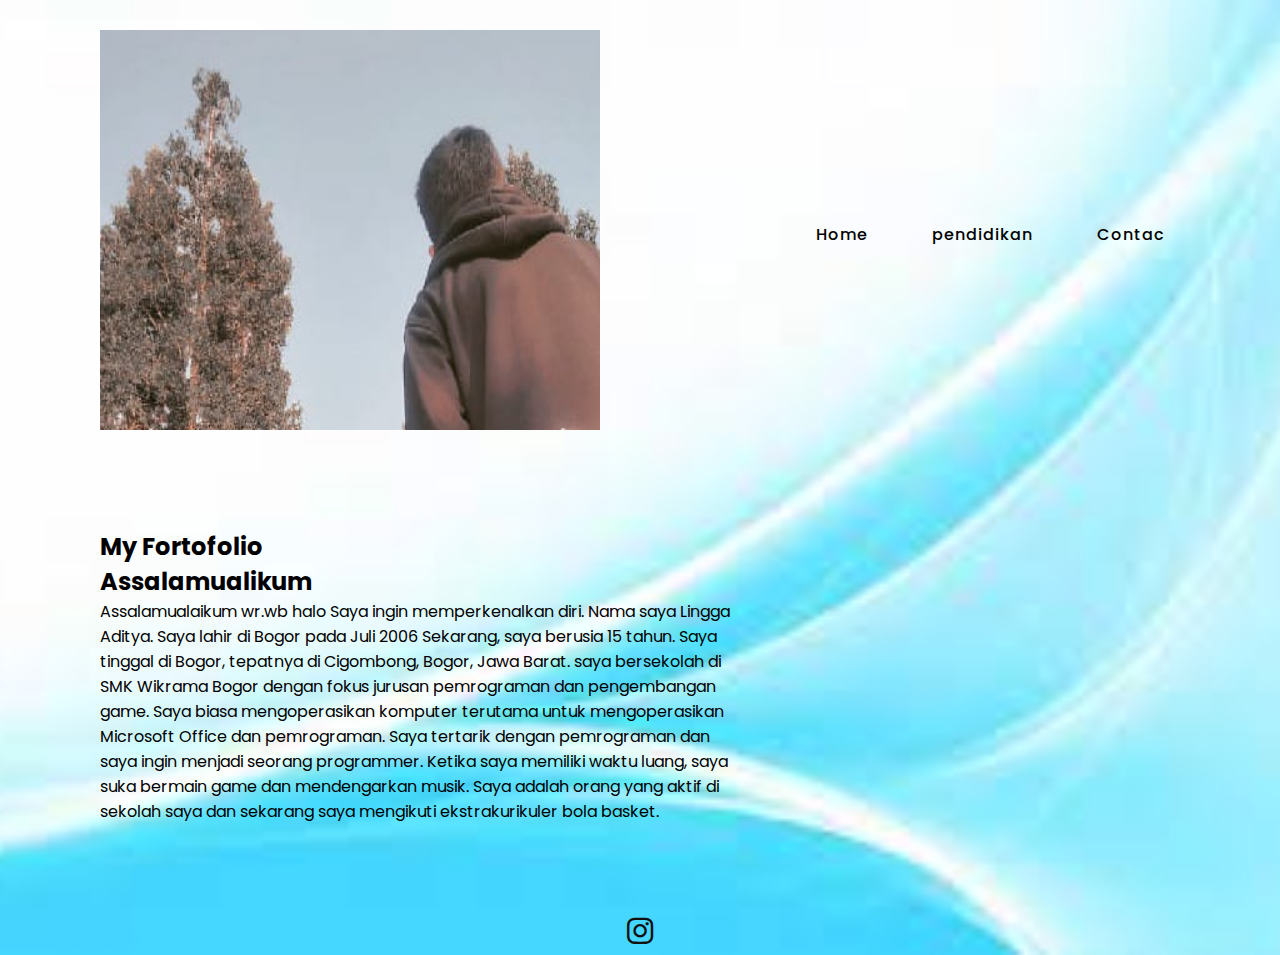
<file: index.html>
<!DOCTYPE html>
<html lang="en">
<head>
    <meta charset="UTF-8">
    <meta name="viewport" content="width=device-width, initial-scale=1.0">
    <title>My Fortofolio</title>
    <link rel="stylesheet" href="style.css">
    <link rel="stylesheet" href="https://cdnjs.cloudflare.com/ajax/libs/font-awesome/6.0.0-beta3/css/all.min.css">
</head>
<body>

    <section>
        <header>
            <h2><a href="#" class="Logo"></a> <img src="foto.png.jpeg" style="width:500px; height: 400px;"></h2>
            <div class="navigation">
                <a href="home.html">Home</a>
                <a href="pendidikan.html">pendidikan</a>
                <a href="contac.html">Contac</a>
        </div>
        </header>
        <div class="content">
            <div class="Info">
                <h2>My Fortofolio<br><span>Assalamualikum</span></h2>
                <p>Assalamualaikum wr.wb halo Saya ingin memperkenalkan diri.
                    Nama saya Lingga Aditya. Saya lahir di Bogor pada Juli 2006 Sekarang,
                    saya berusia 15 tahun. Saya tinggal di Bogor, tepatnya di Cigombong, Bogor, Jawa Barat.
                    saya bersekolah di SMK Wikrama Bogor dengan fokus jurusan pemrograman dan pengembangan game.
                    Saya biasa mengoperasikan komputer terutama untuk mengoperasikan Microsoft Office dan pemrograman.
                    Saya tertarik dengan pemrograman dan saya ingin menjadi seorang programmer.
                    Ketika saya memiliki waktu luang, saya suka bermain game dan mendengarkan musik.
                    Saya adalah orang yang aktif di sekolah saya dan sekarang saya mengikuti ekstrakurikuler bola basket.</p>

                
            </div>
        </div>
        <br>
        <div class="media-icons">
            <a target="blank" href="https://instagram.com/linggaadtya_?utm_medium=copy_link"><i class="fab fa-instagram"></i></a>
        </div>
    </section>
    
</body>
</html>
</file>
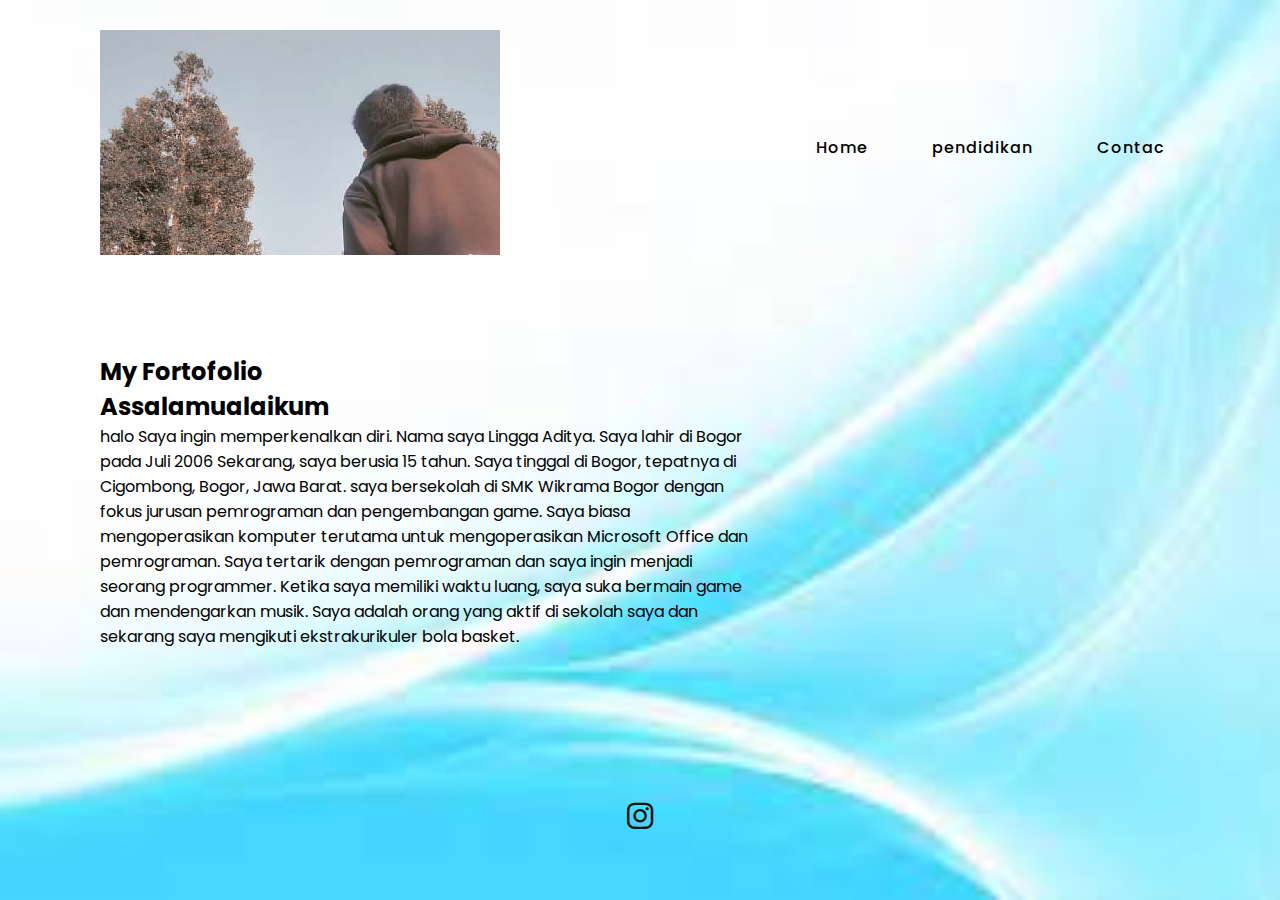
<file: home.html>
<!DOCTYPE html>
<html lang="en">
<head>
    <meta charset="UTF-8">
    <meta name="viewport" content="width=device-width, initial-scale=1.0">
    <title>My Fortofolio</title>
    <link rel="stylesheet" href="style.css">
    <link rel="stylesheet" href="https://cdnjs.cloudflare.com/ajax/libs/font-awesome/6.0.0-beta3/css/all.min.css">
</head>
<body>

    <section>
        <header>
            <h2><a href="#" class="Logo"></a> <img src="foto.png.jpeg"></h2>
            <div class="navigation">
                <a href="home.html">Home</a>
                <a href="pendidikan.html">pendidikan</a>
                <a href="Contac.html">Contac</a>
        </div>
        </header>
        <div class="content">
            <div class="Info">
                <h2>My Fortofolio<br><span>Assalamualaikum</span></h2> 
                <p>               <p>halo Saya ingin memperkenalkan diri.
                    Nama saya Lingga Aditya. Saya lahir di Bogor pada Juli 2006 Sekarang,
                    saya berusia 15 tahun. Saya tinggal di Bogor, tepatnya di Cigombong, Bogor, Jawa Barat.
                    saya bersekolah di SMK Wikrama Bogor dengan fokus jurusan pemrograman dan pengembangan game.
                    Saya biasa mengoperasikan komputer terutama untuk mengoperasikan Microsoft Office dan pemrograman.
                    Saya tertarik dengan pemrograman dan saya ingin menjadi seorang programmer.
                    Ketika saya memiliki waktu luang, saya suka bermain game dan mendengarkan musik.
                    Saya adalah orang yang aktif di sekolah saya dan sekarang saya mengikuti ekstrakurikuler bola basket.</p>
            </div>
        </div>
        <br>
        <div class="media-icons">
            <a target="blank" href="https://instagram.com/linggaadtya_?utm_medium=copy_link"><i class="fab fa-instagram"></i></a>
        </div>
    </section>
    
</body>
</html>
</file>
<file: style.css>
@import url('https://fonts.googleapis.com/css2?family=Poppins:ital,wght@0,400;0,700;1,200;1,400;1,500&display=swap');

*{
    margin: 0;
    padding: 0;
    box-sizing: border-box;
    font-family: "poppins", sans-serif;
}

section{
    position: relative;
    width: 100%;
    min-height: 100vh;
    display: flex;
    flex-direction: column;
    justify-content: flex-start;
    background: url(Background.jpg) no-repeat;
    background-size: cover;
    background-position: center;

}

header{
    position: relative;
    top:0;
    width: 100%;
    padding: 30px 100px;
    display: flex;
    justify-content: space-between;
    align-items: center;
}
header .logo{
    position: relative;
    color: #000;
    font-size: 30px;
    text-decoration: none;
    text-transform: uppercase;
    font-weight: 800;
    letter-spacing: 1px;
}

header .navigation a{
    color: #000;
    text-decoration: none;
    font-weight: 500;
    letter-spacing: 1px;
    padding: 2px 15px;
    border-radius: 20px;
    transition: 0.3s;
    transition-property:background ;
}

header .navigation a:not(:last-child) {
    margin-right: 30px;

}

header .navigation a:hover{

    background: green;

}

.content{
    max-width: 650px;
    margin: 60px 100px;
}

.content .info h2{
 color: #226A80;
 font-size: 55px;
 text-transform: uppercase;
 font-weight: 800;
 letter-spacing: 2px;
 line-height: 60px;
 margin-bottom: 30px;
}

.content .info h2 span{
    color: #fff;
    font-size: 50px;
    font-weight: 600;
}

.media-icons{
    display: flex;
    justify-content: center;
    align-items: center;
    margin: auto;

}

.media-icons a{
    position: relative;
    color: #111;
    font-size: 30px;
    transition: 0.3s;
    transition-property: transfrom;
}

.media-icons a:not(:last-child){
    margin-right: 350px;
}

.media-icons a:hover{
    transform: scale(1.5);
}
</file>
